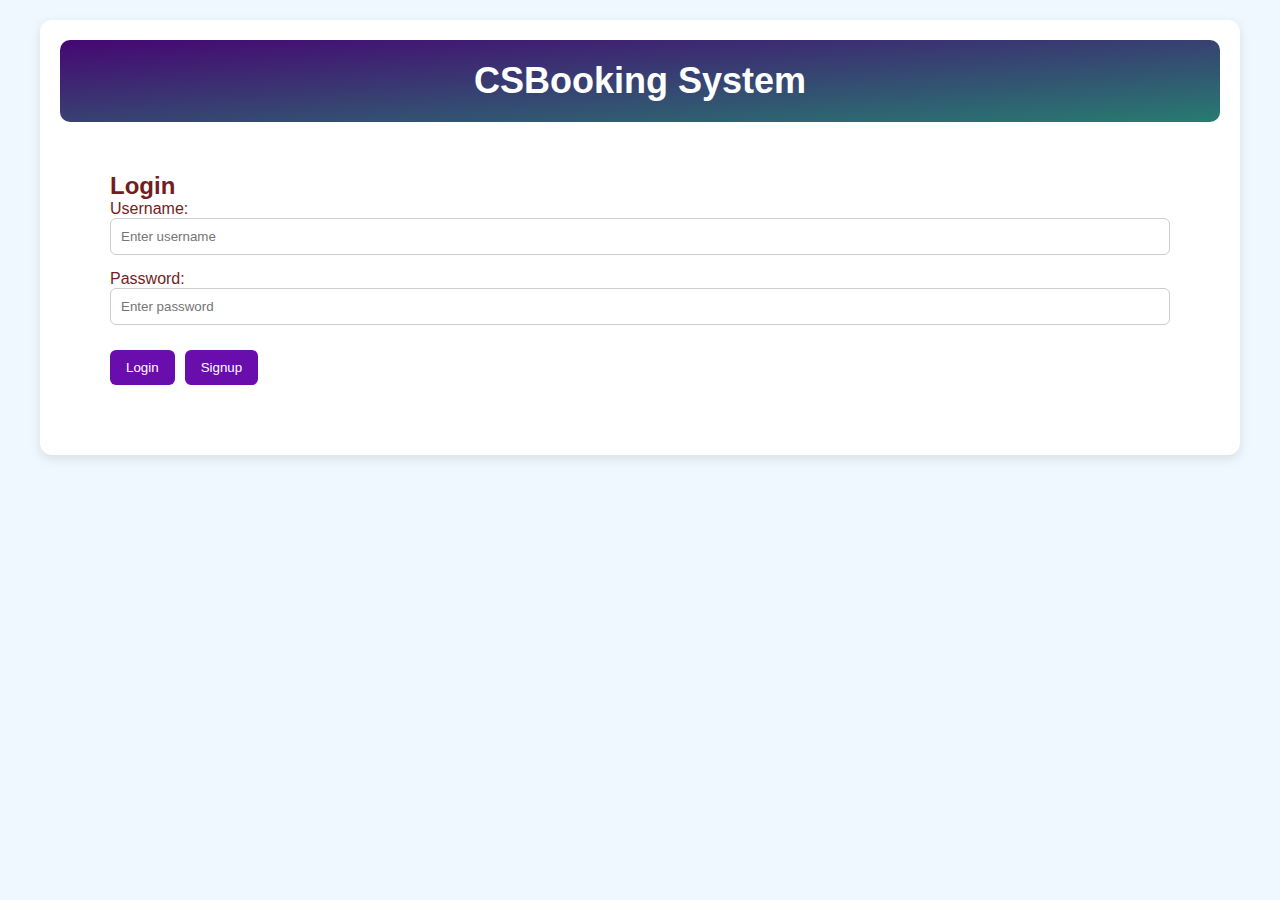
<file: index.html>
<!DOCTYPE html>
<html lang="en">
<head>
  <meta charset="UTF-8" />
  <meta name="viewport" content="width=device-width, initial-scale=1.0"/>
  <title>Hotel Booking - Login</title>
  <link rel="stylesheet" href="style.css"/>
</head>
<body>
  <div class="container">
    <div class="left-panel">
      <h1>CSBooking System</h1>
    </div>

    <div class="right-panel">
     
      <form id="loginForm">
        <h2>Login</h2>

        <label for="username">Username:</label>
        <input type="text" id="username" placeholder="Enter username">

        <label for="password">Password:</label>
        <input type="password" id="password" placeholder="Enter password">

        <div class="buttons">
          <button type="button" id="loginBtn">Login</button>

        
          <button type="button" onclick="window.location.href='signup.html'">Signup</button>
        </div>

        <p id="loginError" style="color: red; display: none;"></p>
      </form>
    </div>
  </div>

  <script src="script.js"></script>
</body>
</html>
</file>
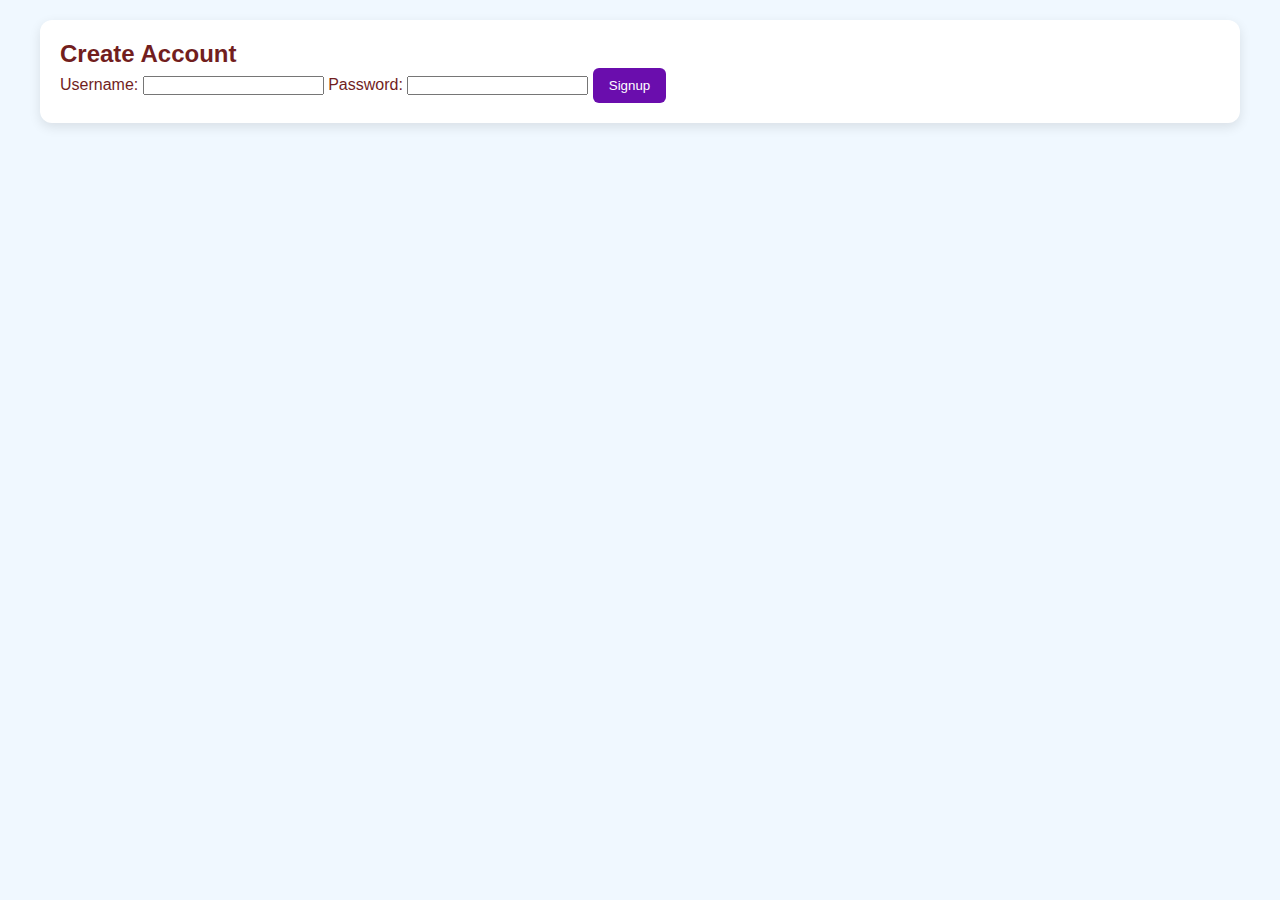
<file: signup.html>
<!DOCTYPE html>
<html lang="en">
<head>
  <meta charset="UTF-8">
  <title>Signup - Hotel System</title>
  <link rel="stylesheet" href="style.css">
</head>
<body>
  <div class="container">
    <div class="signup-form">
      <h2>Create Account</h2>
      <form id="signupForm">
        <label for="newUsername">Username:</label>
        <input type="text" id="newUsername" name="username" required>

        <label for="newPassword">Password:</label>
        <input type="password" id="newPassword" name="password" required>

        <button type="submit">Signup</button>
      </form>
    </div>
  </div>

  <script>
    document.getElementById("signupForm").addEventListener("submit", function(e) {
      e.preventDefault();

      const username = document.getElementById("newUsername").value.trim();
      const password = document.getElementById("newPassword").value.trim();

      fetch("signup.php", {
        method: "POST",
        headers: {
          "Content-Type": "application/x-www-form-urlencoded",
        },
        body: `username=${encodeURIComponent(username)}&password=${encodeURIComponent(password)}`
      })
      .then(response => response.text())
      .then(data => {
        if (data.trim() === "success") {
          alert("Signup successful! Redirecting to login page...");
          window.location.href = "index.html";
        } else if (data.trim() === "exists") {
          alert("Username already exists. Try a different one.");
        } else {
          alert("Signup failed. Please try again.");
        }
      })
      .catch(error => {
        console.error("Error:", error);
        alert("An error occurred. Please try again.");
      });
    });
  </script>
  <script src="script.js"></script>
</body>
</html>
</file>
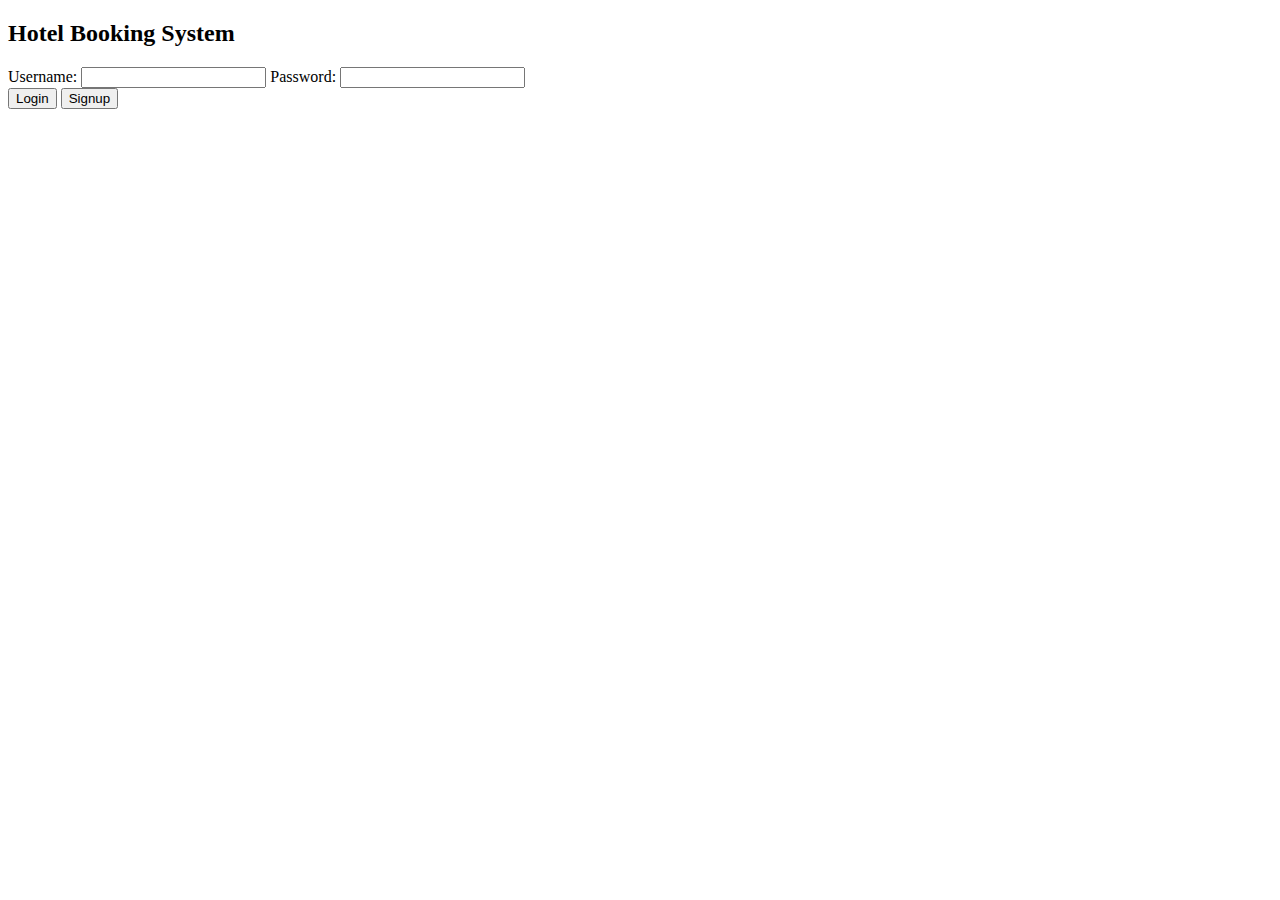
<file: users.html>
<!DOCTYPE html>
<html lang="en">
<head>
  <meta charset="UTF-8">
  <title>Login - Hotel Booking</title>
</head>
<body>
  <div class="container">
    <h2>Hotel Booking System</h2>

    <form id="loginForm">
      <label for="username">Username:</label>
      <input type="text" id="username" name="username" required>

      <label for="password">Password:</label>
      <input type="password" id="password" name="password" required>

      <div class="actions">
        <button type="submit" id="loginBtn">Login</button>
        <button type="button" id="signupBtn">Signup</button>
      </div>
    </form>
  </div>

  <script>
    document.addEventListener("DOMContentLoaded", () => {
      document.getElementById("loginForm").addEventListener("submit", (e) => {
        e.preventDefault();

        const username = document.getElementById("username").value.trim();
        const password = document.getElementById("password").value.trim();

        if (!username || !password) {
          alert("Please enter both username and password.");
          return;
        }

        fetch("login.php", {
          method: "POST",
          headers: {
            "Content-Type": "application/x-www-form-urlencoded"
          },
          body: `username=${encodeURIComponent(username)}&password=${encodeURIComponent(password)}`
        })
        .then(res => res.text())
        .then(data => {
          if (data.trim() === "success") {
            alert("Login successful!");
            window.location.href = "room.html";
          } else {
            alert("Login failed: " + data);
          }
        })
        .catch(err => {
          console.error("Login error:", err);
          alert("An error occurred. Please try again.");
        });
      });

      document.getElementById("signupBtn").addEventListener("click", () => {
        window.location.href = "signup.html"; 
      });
    });
  </script>

 
  <script src="script.js"></script>
</html>
</file>
<file: style.css>
* {
  margin: 0;
  padding: 0;
  box-sizing: border-box;
  font-family: "Segoe UI", Tahoma, Geneva, Verdana, sans-serif;
}

body {
  background-color: #f2f2f2;
  padding: 20px;
}

.container {
  max-width: 1200px;
  margin: auto;
  padding: 20px;
  background: white;
  border-radius: 12px;
  box-shadow: 0 4px 12px rgba(0, 0, 0, 0.1);
}


.left-panel {
  background: linear-gradient(to bottom right, #460773, #287b71);
  color: white;
  padding:20px;
  border-radius: 10px;
  text-align: center;
  margin-bottom:0px;
}

.left-panel h1 {
  font-size:36px;
  font-weight: bold;
}

.right-panel {
  padding:50px;
}

.right-panel label {
  display: block;
  margin:0px 0 0px;
}

.right-panel input {
  width: 100%;
  padding: 10px;
  border-radius: 6px;
  border: 1px solid #ccc;
  margin-bottom: 15px;
}


.buttons {
  display: flex;
  gap: 10px;
  margin-top: 10px;
}

button {
  background-color: #6a0dad;
  color: white;
  border: none;
  padding: 10px 16px;
  border-radius: 6px;
  cursor: pointer;
  transition: background-color 0.3s;
}

button:hover {
  background-color: #5e0ca5;
}


.form-section {
  margin-bottom: 30px;
  padding: 20px;
  background: purple; 
  border-radius: 10px;
  color: white; 
}

.form-section label {
  display: block;
  margin: 10px 0 5px;
  color: white; 
  font-weight: bold; 
}

.form-section input {
  width: 100%;
  padding: 10px;
  border-radius: 6px;
  border: none; 
  background-color: white;
  color: black; 
  margin-bottom: 10px;
}


.table-section {
  margin-bottom: 30px;
  padding: 20px;
  background: rgb(129, 45, 129); 
  border-radius: 10px;
  color: rgb(85, 55, 55);
}

.table-section h2 {
  margin-bottom: 10px;
  font-size: 24px;
  color: #501d74;
}

table {
  background-color: aqua;
  width: 100%;
  border-collapse: collapse;
  margin-bottom: 20px;
}

table thead {
  background-color: #7538a0;
  color: purple;
}

table th,
table td {
  padding: 12px;
  border: 1px solid #852121;
  text-align: left;
}

table tbody tr:hover {
  background-color: #d3c3c3;
}

@media (max-width: 768px) {
  .buttons {
    flex-direction: column;
  }

  button {
    width: 100%;
  }
}


#galleryTab {
  display: flex;
  gap: 20px;
  flex-wrap: wrap;
  justify-content: center;
  margin-top: 20px;
}

#galleryTab img {
  border-radius: 10px;
  box-shadow: 0 4px 12px rgba(0, 0, 0, 0.2);
  transition: transform 0.3s ease;
}

#galleryTab img:hover {
  transform: scale(1.05);
}


.gallery-grid {
  display: grid;
  grid-template-columns: repeat(auto-fill, minmax(200px, 1fr));
  gap: 15px;
  margin-top: 20px;
}

.gallery-grid img {
  width: 100%;
  height: auto;
  border-radius: 10px;
  object-fit: cover;
  box-shadow: 0 2px 8px rgba(47, 16, 16, 0.2);
}




body {
  font-family: 'Segoe UI', sans-serif;
  background-color: #f0f8ff;
  color: #721e1e;
}


.sidebar {
  background-color: #6a0dad; 
  color: white;
}

.sidebar button,
.sidebar .active {
  background-color: #7b1fa2;
  color: white;
  border: none;
}

.sidebar button:hover {
  background-color: #8e24aa;
}


.tabs button {
  background-color: #e0f7fa; 
  color: #333;
  border: 1px solid #6a0dad;
}

.tabs .active {
  background-color: #6a0dad;
  color: white;
}


table {
  width: 100%;
  border-collapse: collapse;
  background-color: #e0ffff;
  border-radius: 8px;
  overflow: hidden;
}

table th {
  background-color: #6a0dad;
  color: white;
}

table td {
  padding: 12px;
  border-bottom: 1px solid #ccc;
}


.book-now-btn {
  background-color: #00bcd4; 
  color: rgb(1, 1, 24);
  padding: 8px 12px;
  border: none;
  border-radius: 6px;
  cursor: pointer;
}

.book-now-btn:hover {
  background-color: #42a1ac;
}



#bookingFormContainer {
  position:center;
  color: #2a0a41;
  top: 0; left: 0;
  width:50px;; height:50px;
 background: #2a0a41;
  display: flex;
  justify-content: center;
  align-items: center;
  z-index: index 9999;;
}


#bookingForm {
  margin: 0;
  color: #501d74;
  text-align:left;
  text-overflow: ellipsis;
  padding: 40px;
  border-radius: 10px;
  width: 100px;
  width: 100%;
  box-shadow: 0 4px 12px rgba(0, 0, 0, 0.2); 
}


#calendarTab div {
  margin-bottom: 1rem;
  padding: 1rem;
  background: #f9fafb;
  border-radius: 0.5rem;
}
</file>
